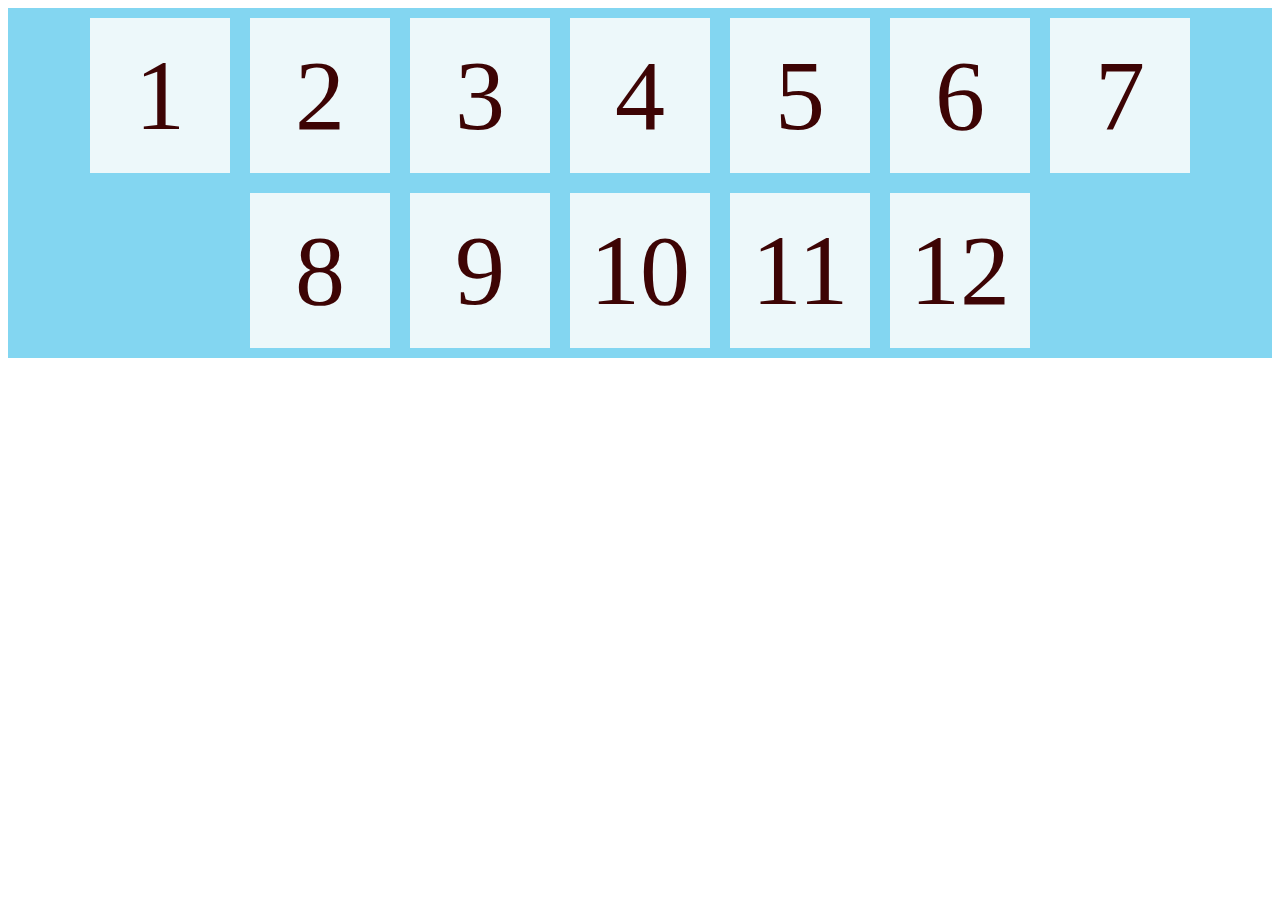
<file: 1.html>
<!DOCTYPE html>
<html lang="en">

<head>
    <meta charset="UTF-8">
    <meta http-equiv="X-UA-Compatible" content="IE=edge">
    <meta name="viewport" content="width=device-width, initial-scale=1.0">
    <title>Display</title>
    <style>
        .flex-container {
            display: flex;
            justify-content: center;
            /* flex-wrap: wrap-reverse; */
            flex-flow: row wrap;
            text-align: center;
            flex-direction: row;
            align-items: center;
            background-color: rgb(131, 214, 241);
        }

        .box {
            background-color: rgb(237, 248, 250);
            color: rgb(61, 4, 4); 
            margin: 10px;
            padding: 20px;
            font-size: 100px;
            width: 100px;

            /* background-color: #f1f1f1;
            width: 100px;
            margin: 10px;
            text-align: center;
            line-height: 75px;
            font-size: 30px; */
        }
    </style>

</head>

<body>
    <div class="flex-container">
        <div class="box">1</div>
        <div class="box">2</div>
        <div class="box">3</div>
        <div class="box">4</div>
        <div class="box">5</div>
        <div class="box">6</div>
        <div class="box">7</div>
        <div class="box">8</div>
        <div class="box">9</div>
        <div class="box">10</div>
        <div class="box">11</div>
        <div class="box">12</div>
        
    </div>
</body>

</html>
</file>
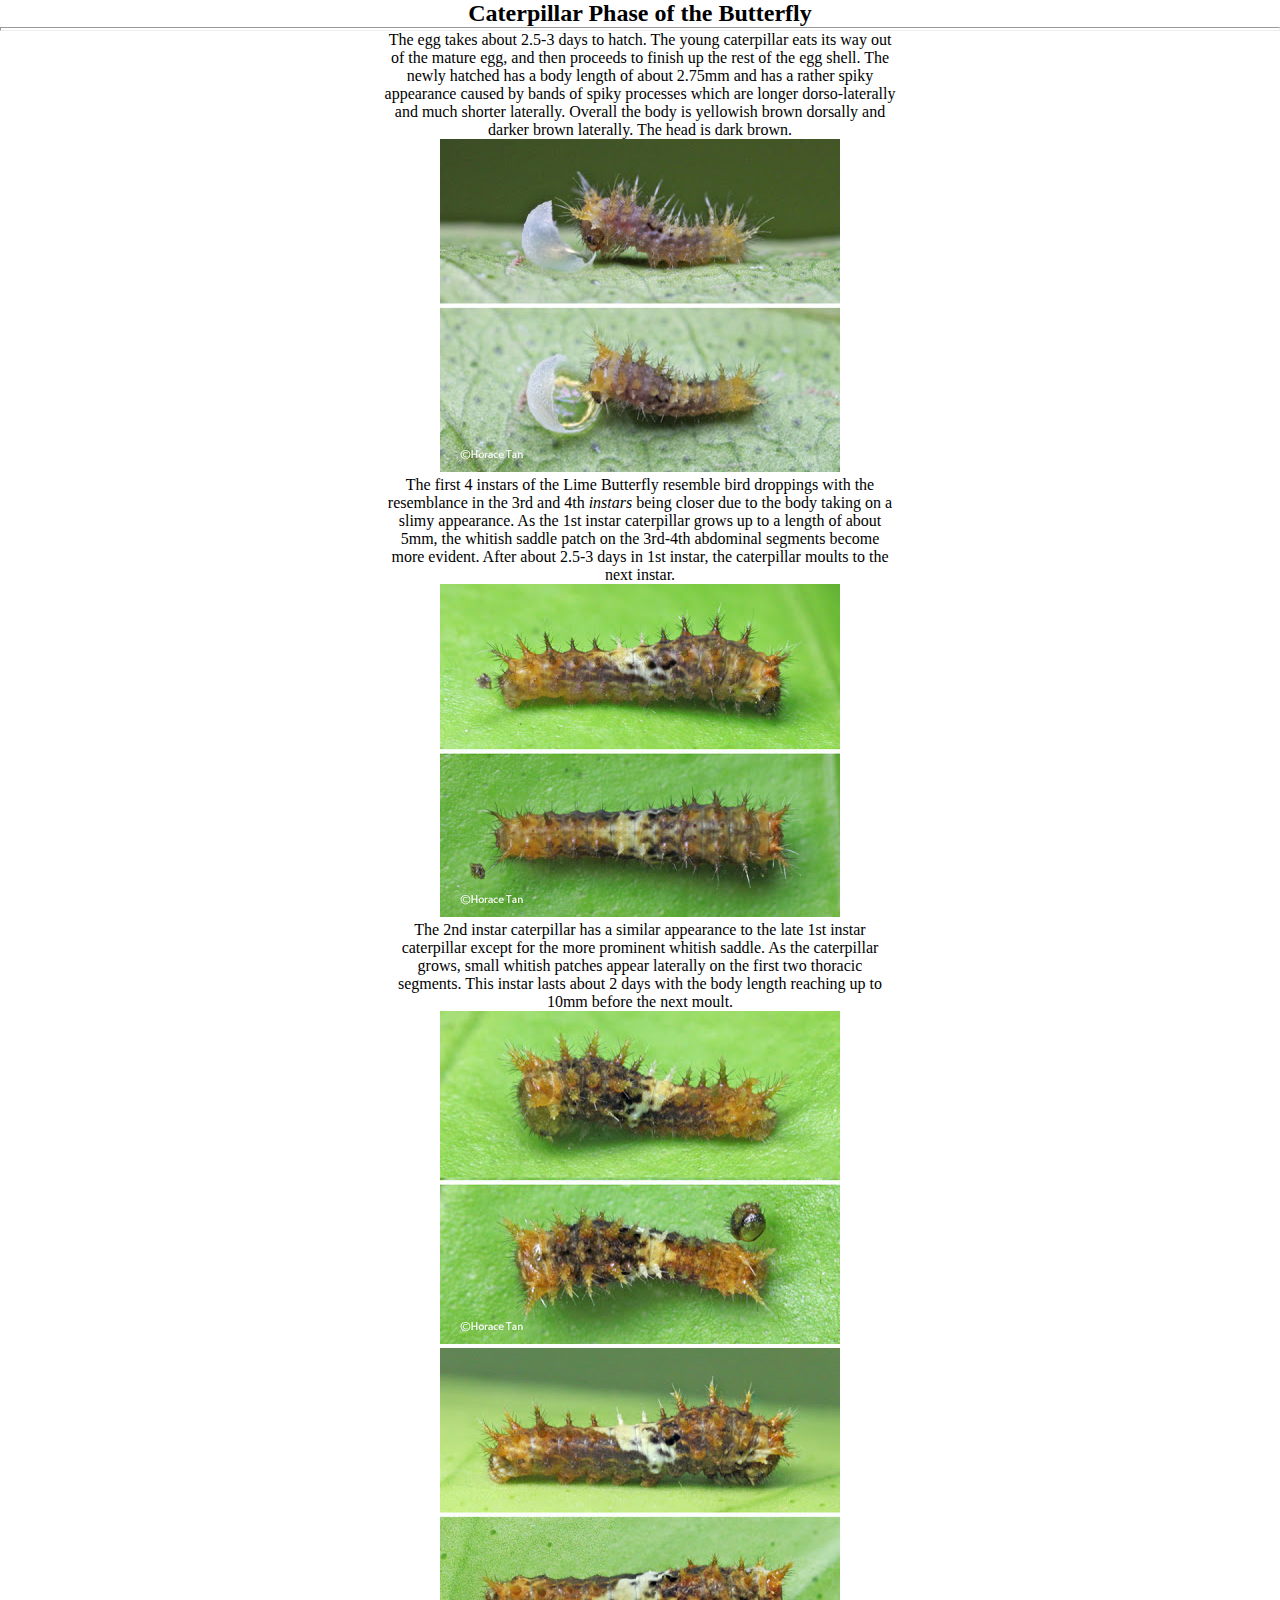
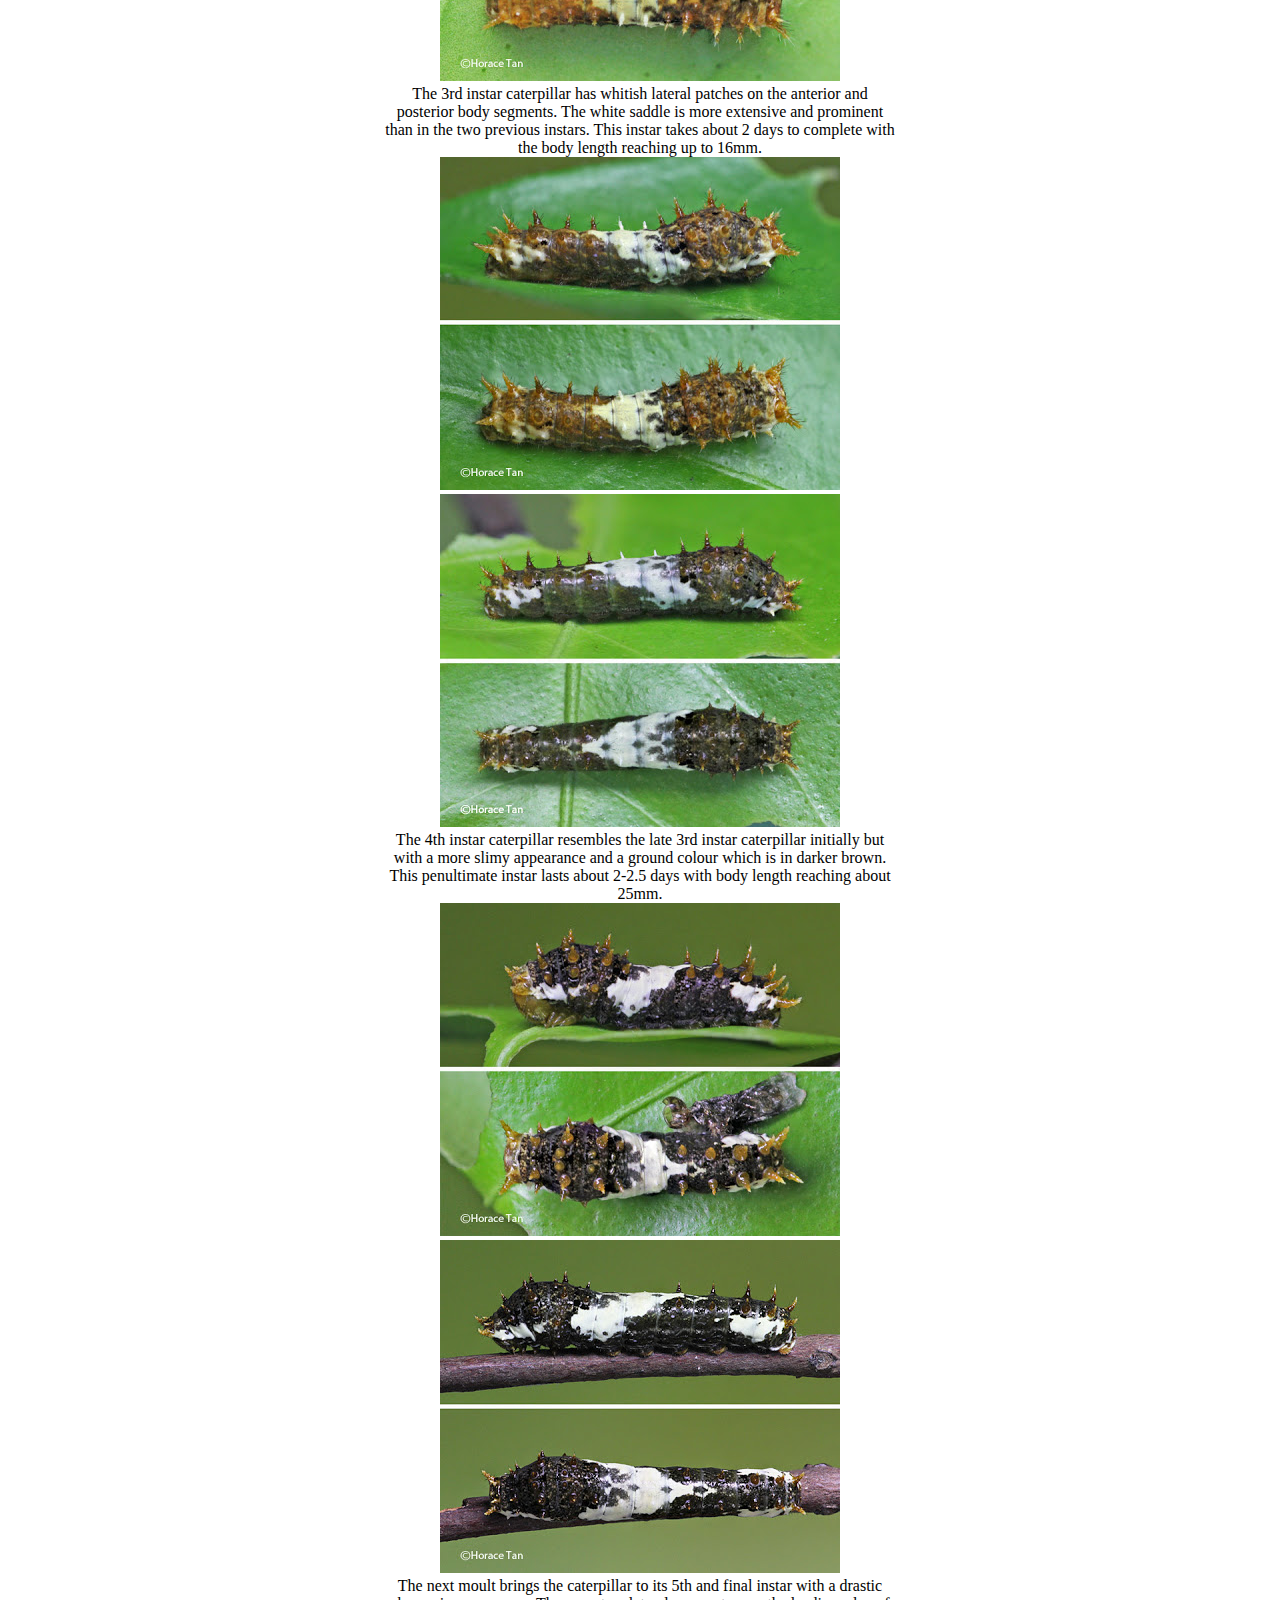
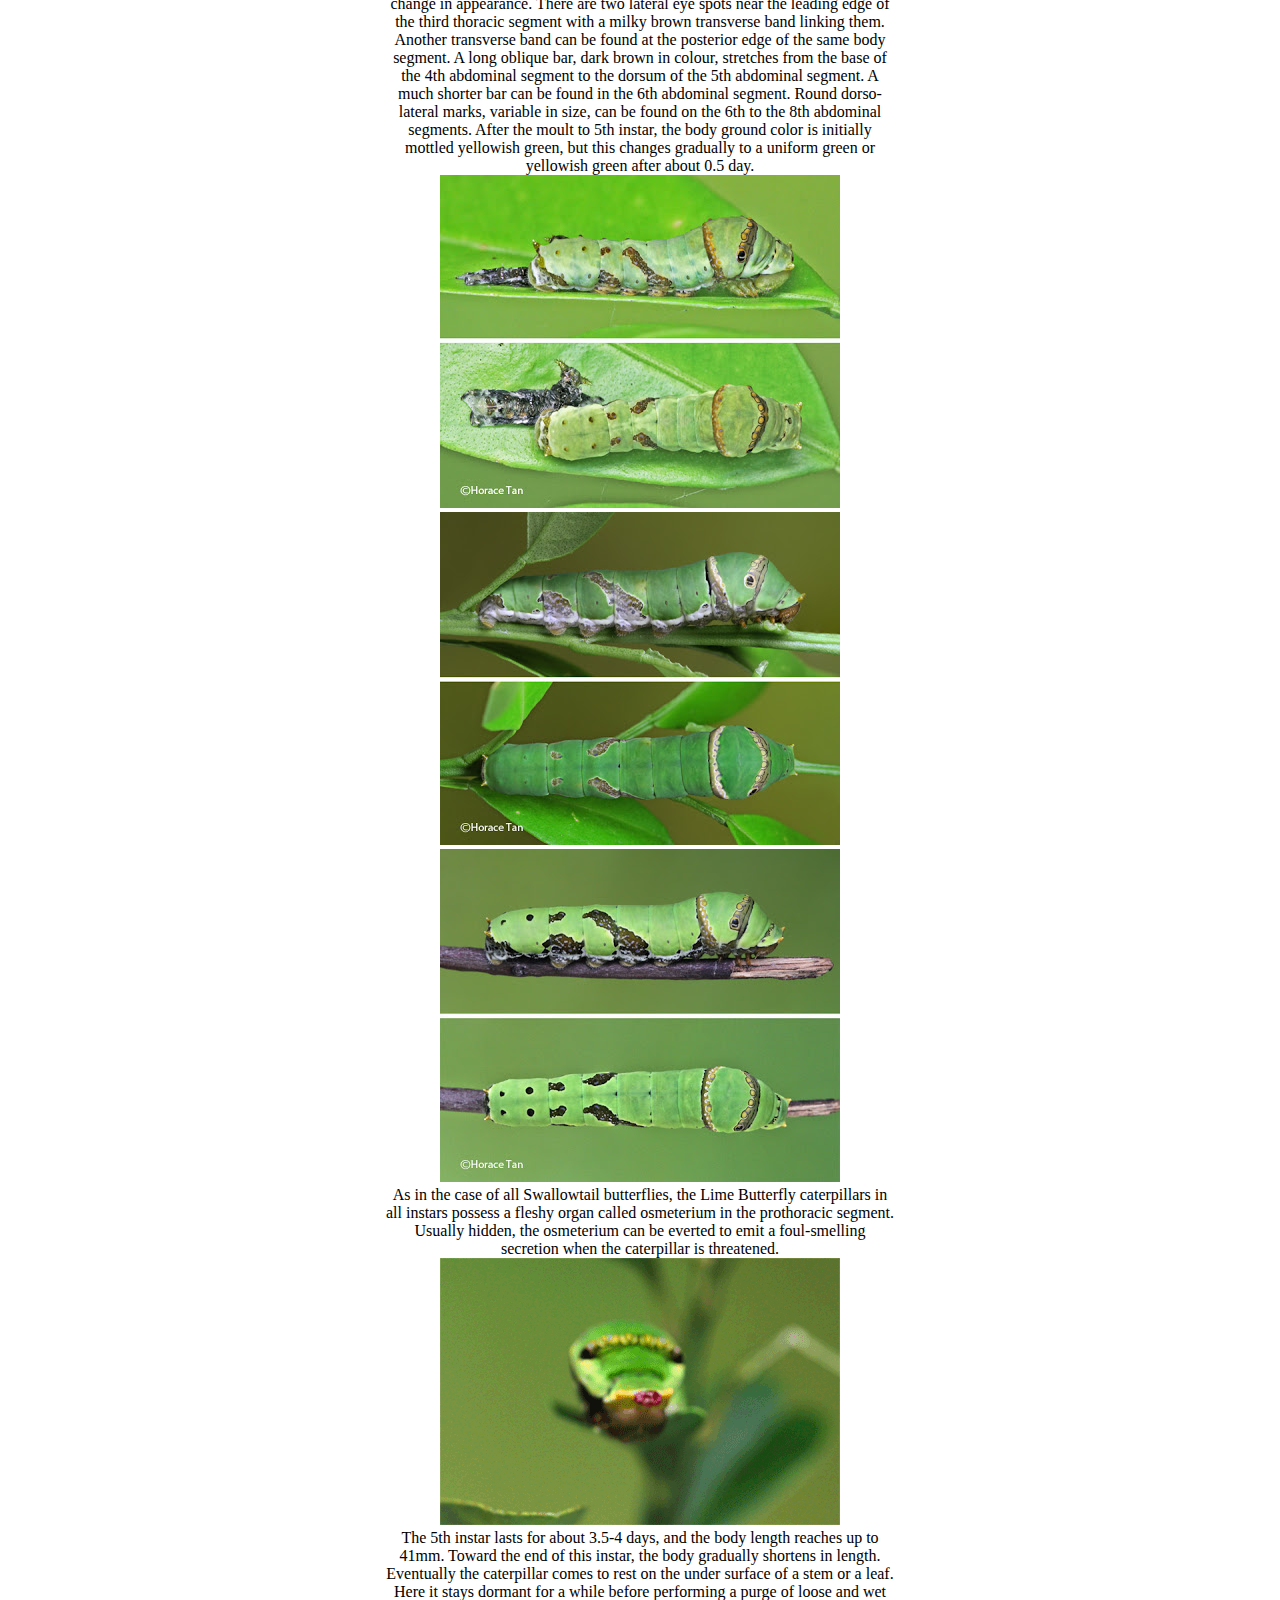
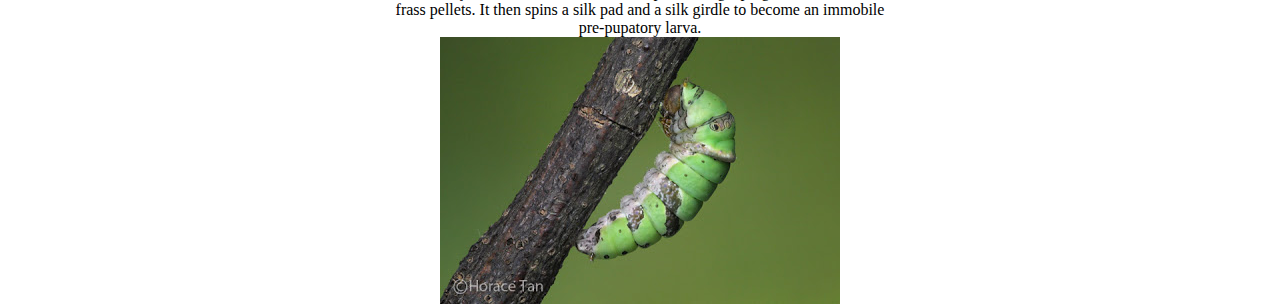
<file: caterpillar.html>
<!DOCTYPE html>
<html lang="en">

<head>
    <meta charset="UTF-8">
    <meta http-equiv="X-UA-Compatible" content="IE=edge">
    <meta name="viewport" content="width=device-width, initial-scale=1.0">
    <title>Caterpillar</title>
    <style>
        * {
            padding: 0;
            margin: 0;
        }
        h2{
            text-align: center;
        }
        hr{
            color: green;
            height: 2px;
        }
        .container{
            display: flex;
            flex-direction: column;  
            /* justify-content: center;   */
            /* align-items: center;        */
            text-align: center;
        }
        
        .def-img{
            padding: 0 30vw;
        }
        
    </style>
</head>

<body>
    <h2>Caterpillar Phase of the Butterfly</h2>
    <div class="container">
        <hr>
        <div class="def-img">
            <p> The egg takes about 2.5-3 days to hatch. The young caterpillar eats its way out of the mature egg, and
                then
                proceeds to finish up the rest of the egg shell. The newly hatched has a body length of about 2.75mm and
                has
                a
                rather spiky appearance caused by bands of spiky processes which are longer dorso-laterally and much
                shorter
                laterally. Overall the body is yellowish brown dorsally and darker brown laterally. The head is dark
                brown.
            </p>
            <img src="Images/caterpillar/ca1.jpg" alt="" class="right">
        </div>
        <div class="def-img">
            <p>The first 4 instars of the Lime Butterfly resemble bird droppings with the resemblance in the 3rd and 4th
                <dfn
                    title="a phase between two periods of moulting in the development of an insect larva or other invertebrate animal.">instars</dfn>
                being closer due to the body taking on a slimy appearance. As the 1st instar caterpillar grows up to a
                length of
                about 5mm, the whitish saddle patch on the 3rd-4th abdominal segments become more evident. After about
                2.5-3
                days in 1st instar, the caterpillar moults to the next instar.
            </p>
            <img src="Images/caterpillar/ca2.jpg" alt="" class="right">
        </div>
        <div class="def-img">
            <p>The 2nd instar caterpillar has a similar appearance to the late 1st instar caterpillar except for the
                more
                prominent whitish saddle. As the caterpillar grows, small whitish patches appear laterally on the first
                two
                thoracic segments. This instar lasts about 2 days with the body length reaching up to 10mm before the
                next
                moult.
            </p>
            <img src="Images/caterpillar/ca3.1.jpg" alt="" class="right">
            <img src="Images/caterpillar/ca3.2.jpg" alt="" class="right">
        </div>
        <div class="def-img">
            <p>
                The 3rd instar caterpillar has whitish lateral patches on the anterior and posterior body segments. The
                white
                saddle is more extensive and prominent than in the two previous instars. This instar takes about 2 days
                to
                complete with the body length reaching up to 16mm.
            </p>
            <img src="Images/caterpillar/ca4.1.jpg" alt="" class="right">
            <img src="Images/caterpillar/ca4.2.jpg" alt="" class="right">
        </div>
        <div class="def-img">
            <p>
                The 4th instar caterpillar resembles the late 3rd instar caterpillar initially but with a more slimy
                appearance
                and a ground colour which is in darker brown. This penultimate instar lasts about 2-2.5 days with body
                length
                reaching about 25mm.
            </p>
            <img src="Images/caterpillar/ca5.1.jpg" alt="" class="right">
            <img src="Images/caterpillar/ca5.2.jpg" alt="" class="right">
        </div>
        <div class="def-img">
            <p>

                The next moult brings the caterpillar to its 5th and final instar with a drastic change in appearance.
                There
                are
                two lateral eye spots near the leading edge of the third thoracic segment with a milky brown transverse
                band
                linking them. Another transverse band can be found at the posterior edge of the same body segment. A
                long
                oblique bar, dark brown in colour, stretches from the base of the 4th abdominal segment to the dorsum of
                the
                5th
                abdominal segment. A much shorter bar can be found in the 6th abdominal segment. Round dorso-lateral
                marks,
                variable in size, can be found on the 6th to the 8th abdominal segments. After the moult to 5th instar,
                the
                body
                ground color is initially mottled yellowish green, but this changes gradually to a uniform green or
                yellowish
                green after about 0.5 day.
            </p>
            <img src="Images/caterpillar/ca6.1.jpg" alt="" class="right">
            <img src="Images/caterpillar/ca6.2.jpg" alt="" class="right">
            <img src="Images/caterpillar/ca6.3.jpg" alt="" class="right">
        </div>
        <div class="def-img">
            <p>
                As in the case of all Swallowtail butterflies, the Lime Butterfly caterpillars in all instars possess a
                fleshy
                organ called osmeterium in the prothoracic segment. Usually hidden, the osmeterium can be everted to
                emit a
                foul-smelling secretion when the caterpillar is threatened.
            </p>
            <img src="Images/caterpillar/ca7.gif" alt="" class="right">
        </div>
        <div class="def-img">
            <p>

                The 5th instar lasts for about 3.5-4 days, and the body length reaches up to 41mm. Toward the end of
                this
                instar, the body gradually shortens in length. Eventually the caterpillar comes to rest on the under
                surface
                of
                a stem or a leaf. Here it stays dormant for a while before performing a purge of loose and wet frass
                pellets. It
                then spins a silk pad and a silk girdle to become an immobile pre-pupatory larva.
            </p>
            <img src="Images/caterpillar/ca8.jpg" alt="" class="right">
        </div>
    </div>
</body>

</html>
</file>
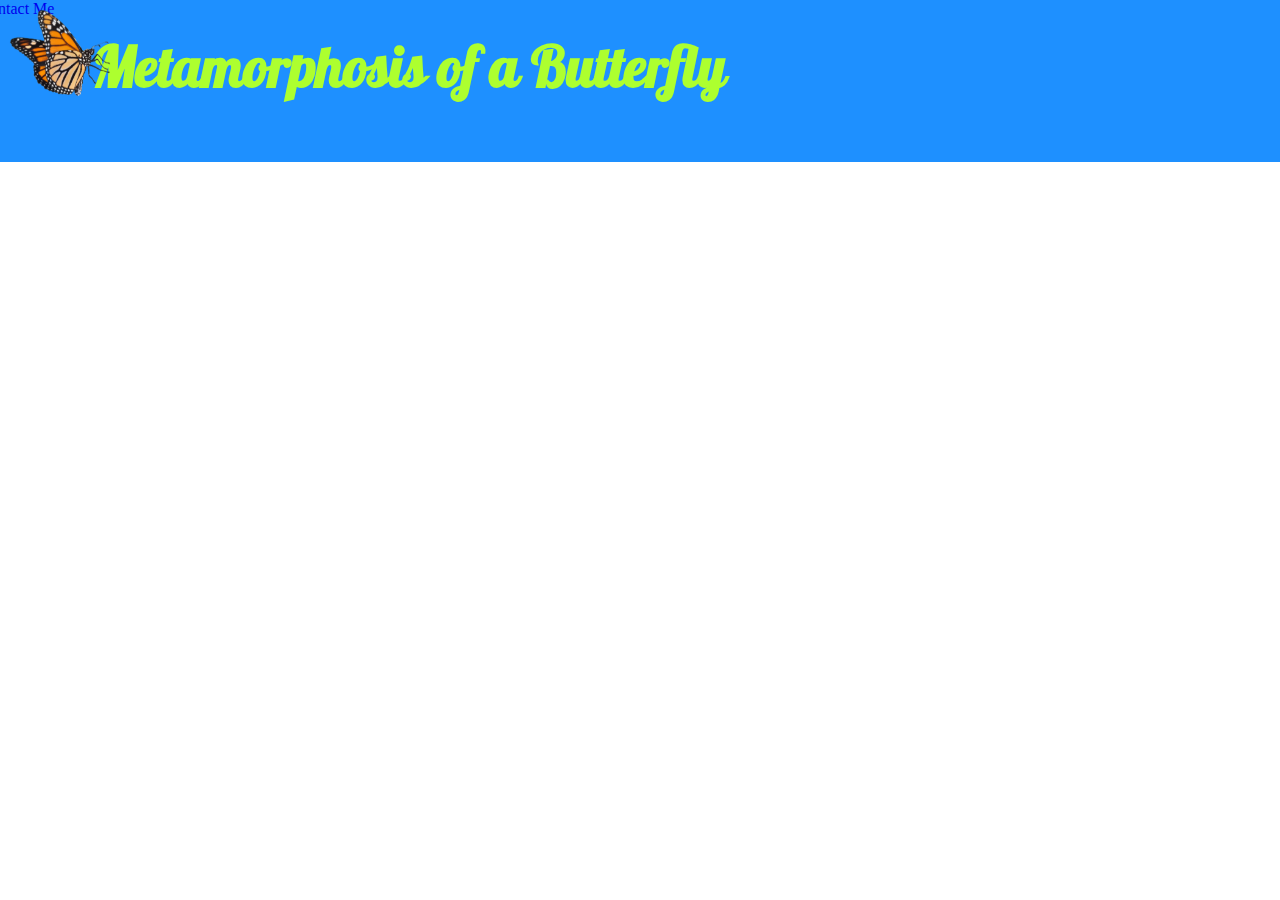
<file: header.html>
<!DOCTYPE html>
<html lang="en">
<head>
    <meta charset="UTF-8">
    <meta http-equiv="X-UA-Compatible" content="IE=edge">
    <meta name="viewport" content="width=device-width, initial-scale=1.0">
    <title>Metamorphosis of a Butterfly</title>
    <style>
        @import url('https://fonts.googleapis.com/css2?family=Pattaya&display=swap');

        *{
            margin: 0;
            padding: 0;
            text-decoration: none;

        }
        header.head{
            display: flex;
            flex-direction: row;
            background-color: dodgerblue;
            height: 18vh;
        }

        img.logo{
            position: fixed;
            z-index: 1;
            padding: 10px;
        }

        h1{
            display: inline;
            color: greenyellow;
            font-family: 'Pattaya', Arial, Helvetica, sans-serif;
            font-size: 350%;
            position: absolute;
            left: 92px;
            top: 31px;
        }

        header.head ul{
            position: relative;
            right: 90px;
        }

        header.head ul li{
            display: inline;
        }
    </style>
</head>
<body>
    <header class="head">
        <img src="header-butterfly.png" alt="logo" width="100px" class="logo">
        <h1>Metamorphosis of a Butterfly</h1>
        <div class="navbar">
            <ul>
                <li><a href="#">About Me</a></li>
                <li><a href="#">Contact Me</a></li>
            </ul>
        </div>
    </header>
</body>
</html>
</file>
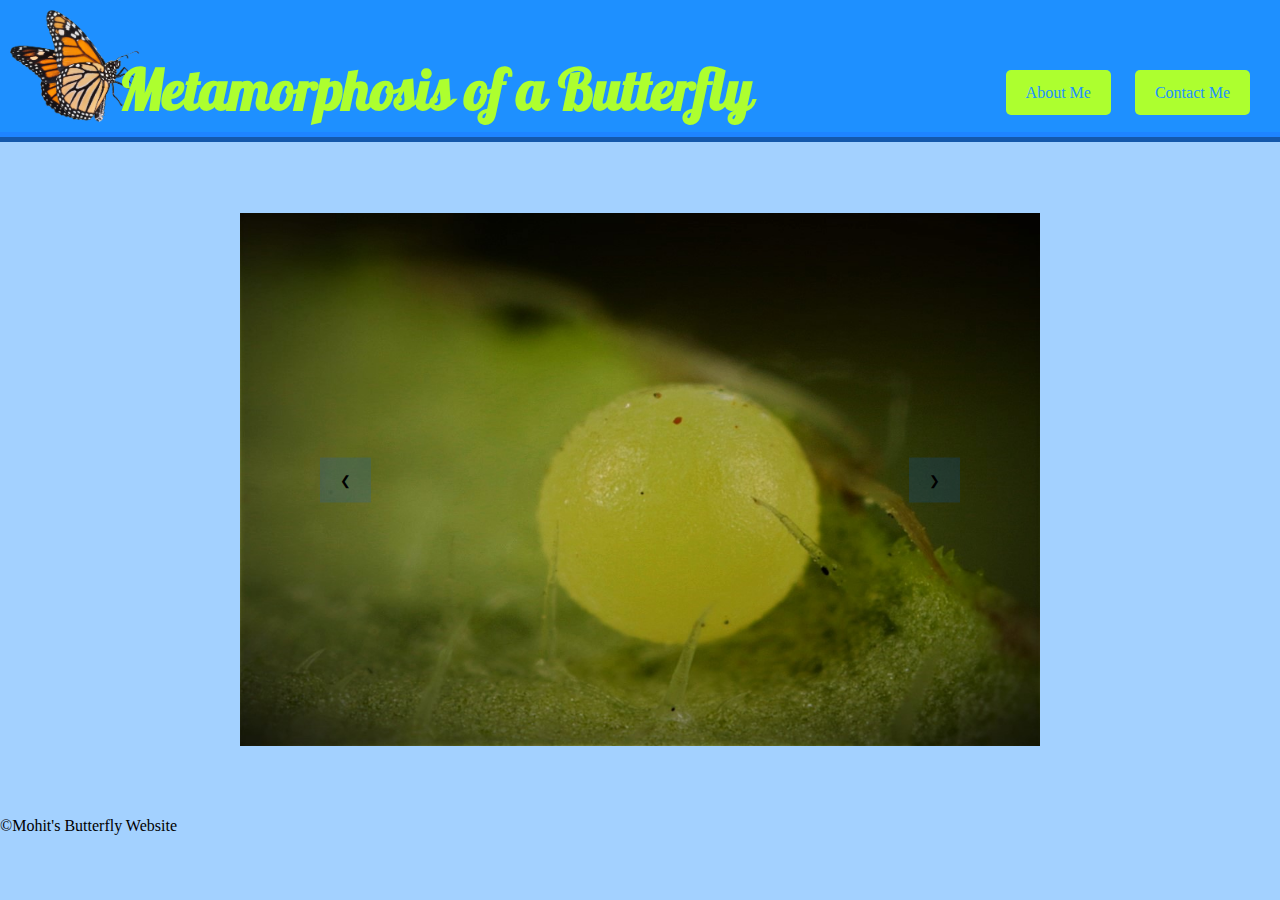
<file: header2.html>
<!DOCTYPE html>
<html lang="en">

<head>
    <meta charset="UTF-8">
    <meta http-equiv="X-UA-Compatible" content="IE=edge">
    <meta name="viewport" content="width=device-width, initial-scale=1.0">
    <title>Metamorphosis of a Butterfly</title>
    <style>
        @import url('https://fonts.googleapis.com/css2?family=Pattaya&display=swap');

        * {
            margin: 0;
            padding: 0;
            text-decoration: none;

        }

        body {
            background-color: #a3d1ff;
        }

        header.head {
            display: flex;
            justify-content: space-between;
            align-items: flex-end;
            background-color: dodgerblue;
            border-bottom: ridge 10px rgb(30, 132, 255);
        }

        img.logo {
            padding: 10px;
        }

        h1 {
            color: greenyellow;
            font-family: 'Pattaya', Arial, Helvetica, sans-serif;
            font-size: 350%;
            position: absolute;
            left: 119px;
            top: 54px;
        }

        header.head ul {
            padding: 20px;
            list-style-type: none;

        }

        header.head ul li {
            display: inline-block;
            padding: 10px;
        }

        header.head ul li a {
            background-color: greenyellow;
            color: dodgerblue;
            padding: 14px 20px;

            border-radius: 5px;
        }

        header.head ul li a:hover {
            font-weight: bolder;
            background-color: dodgerblue;
            border: #0b84fd 2px ridge;
            color: greenyellow;
        }

        .slide-images {
            display: none;
        }

        .content-area {}

        .display-container {
            position: relative;
            display: flex;
            justify-content: center;
            align-items: center;
            height: 75vh;
        }

        .display-left {
            position: absolute;
            top: 50%;
            left: 25%;
            transform: translate(0%, -50%);
            -ms-transform: translate(-0%, -50%)
        }

        .display-right {
            position: absolute;
            top: 50%;
            right: 25%;
            transform: translate(0%, -50%);
            -ms-transform: translate(0%, -50%)
        }

        .button {
            border: none;
            background-color: rgba(0, 96, 250, 0.164);
            padding: 15px 20px;
            user-select: none
        }

        /* img.logo{
            position: fixed;
            z-index: 1;
            padding: 10px;
        }

        h1{
            display: inline;
            color: greenyellow;
            font-family: 'Pattaya', Arial, Helvetica, sans-serif;
            font-size: 350%;
            position: absolute;
            left: 92px;
            top: 31px;
        }

        header.head ul{
            position: relative;
            right: 90px;
        }

        header.head ul li{
            display: inline;
        } */
    </style>
</head>

<body>
    <header class="head">
        <img src="header-butterfly.png" alt="logo" width="131px" height="112px" class="logo">
        <h1>Metamorphosis of a Butterfly</h1>
        <div class="navbar">
            <ul>
                <li><a href="#">About Me</a></li>
                <li><a href="#">Contact Me</a></li>
            </ul>
        </div>
    </header>
    <!-- header ends -->
    <!-- content area starts -->
    <div class="content-area content display-container">
        <div class="slider">
            <a href="#"><img class="slide-images" src="Images/egg.jpg" width="800px"></a>
            <a href="#"><img class="slide-images" src="Images/caterpillar.jpg" width="800px"></a>
            <a href="#"><img class="slide-images" src="Images/chrysalis1.jpg" width="800px"></a>
            <a href="#"><img class="slide-images" src="Images/butterfly.jpg" width="800px"></a>

            <button class="button display-left" onclick="plusDivs(-1)">&#10094;</button>
            <button class="button display-right" onclick="plusDivs(+1)">&#10095;</button>
        </div>
    </div>
    <!-- content-area ends -->
    <!-- footer starts here -->
    <footer class="foot">
        &copy;Mohit's Butterfly Website
    </footer>
    <!-- footer ends here -->
    <script>
        var slideIndex = 1;
        showDivs(slideIndex);

        function plusDivs(n) {
            showDivs(slideIndex += n);
        }

        function showDivs(n) {
            var i;
            var x = document.getElementsByClassName("slide-images");
            if (n > x.length) { slideIndex = 1 }
            if (n < 1) { slideIndex = x.length };
            for (i = 0; i < x.length; i++) {
                x[i].style.display = "none";
            }
            x[slideIndex - 1].style.display = "block";
        }
    </script>
</body>

</html>
</file>
